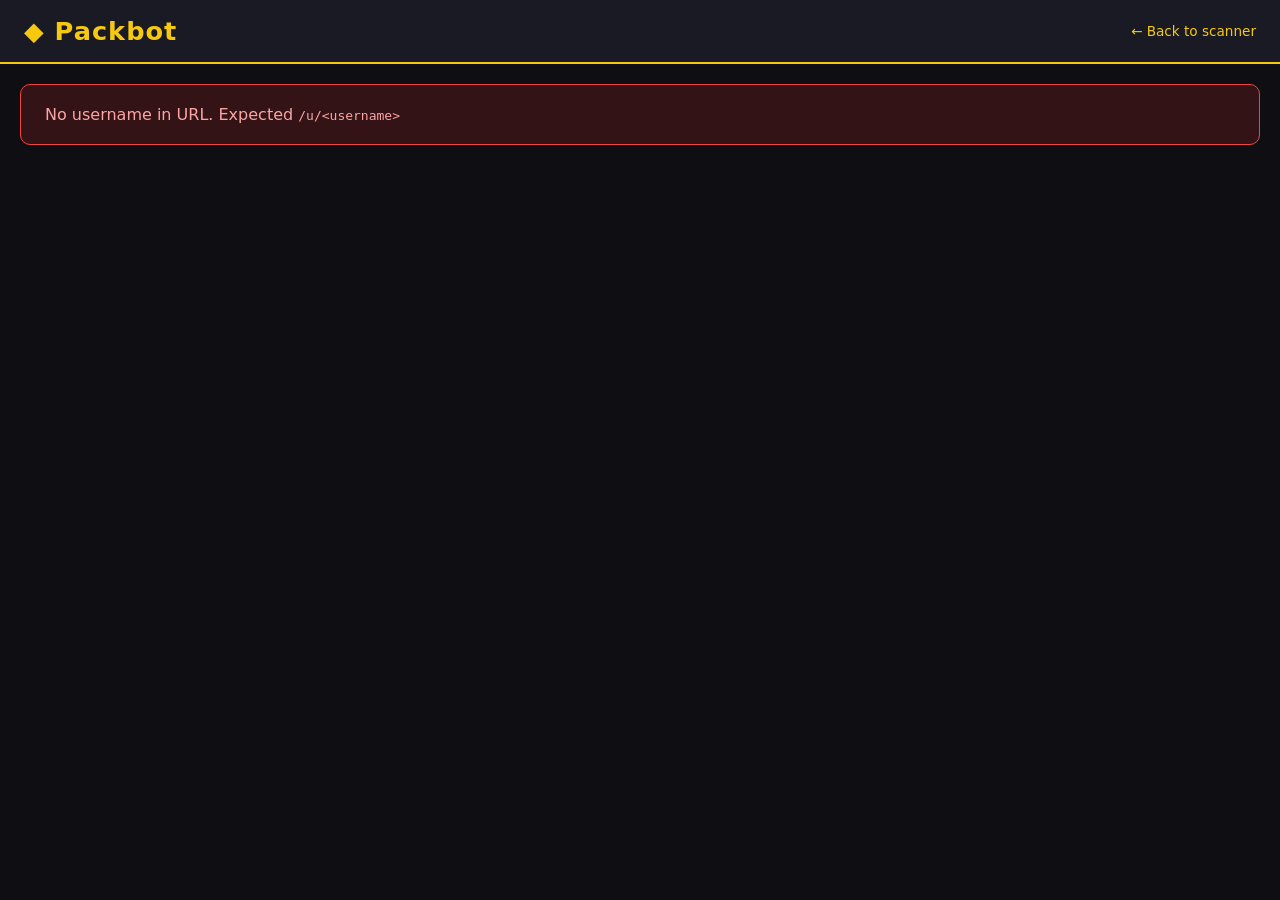
<file: static/profile.html>
<!DOCTYPE html>
<html lang="en">
<head>
  <meta charset="UTF-8" />
  <meta name="viewport" content="width=device-width, initial-scale=1.0" />
  <title>Packbot – Trainer Profile</title>
  <link rel="stylesheet" href="/static/style.css" />
  <style>
    /* Profile-specific overrides */
    .profile-hero {
      background: var(--surface);
      border-bottom: 1px solid var(--border);
      padding: 24px;
      display: flex;
      align-items: center;
      gap: 20px;
      flex-wrap: wrap;
    }
    .avatar {
      width: 72px; height: 72px;
      border-radius: 50%;
      background: var(--accent);
      display: flex; align-items: center; justify-content: center;
      font-size: 2rem;
      flex-shrink: 0;
    }
    .profile-info h2 { font-size: 1.5rem; color: var(--text); }
    .profile-info .joined { color: var(--muted); font-size: 0.85rem; margin-top: 4px; }
    .stat-chips {
      display: flex; gap: 10px; flex-wrap: wrap; margin-top: 10px;
    }
    .chip {
      background: var(--surface2);
      border: 1px solid var(--border);
      border-radius: 999px;
      padding: 4px 14px;
      font-size: 0.8rem;
      color: var(--text);
    }
    .chip strong { color: var(--accent); }

    .profile-tabs {
      background: var(--surface);
      display: flex; gap: 4px;
      padding: 0 16px;
      border-bottom: 1px solid var(--border);
    }
    .ptab-btn {
      background: none; border: none;
      color: var(--muted);
      padding: 12px 20px;
      cursor: pointer;
      font-size: 0.95rem;
      border-bottom: 2px solid transparent;
      transition: color .15s, border-color .15s;
    }
    .ptab-btn:hover { color: var(--text); }
    .ptab-btn.active { color: var(--accent); border-bottom-color: var(--accent); }

    .ptab { display: none; padding: 20px; }
    .ptab.active { display: block; }

    /* Card grid */
    .pub-card-grid {
      display: grid;
      grid-template-columns: repeat(auto-fill, minmax(180px, 1fr));
      gap: 16px;
      margin-top: 12px;
    }
    .pub-card {
      background: var(--surface2);
      border: 1px solid var(--border);
      border-radius: var(--radius);
      overflow: hidden;
      transition: transform .15s, border-color .15s;
      cursor: default;
    }
    .pub-card:hover { transform: translateY(-3px); border-color: var(--accent); }
    .pub-card img {
      width: 100%; aspect-ratio: 3/4; object-fit: cover;
      background: var(--surface);
    }
    .pub-card .card-body { padding: 10px; }
    .pub-card .card-name { font-weight: 600; font-size: 0.9rem; }
    .pub-card .card-meta { color: var(--muted); font-size: 0.75rem; margin-top: 3px; }
    .pub-card .badge {
      display: inline-block;
      margin-top: 6px;
      padding: 2px 8px;
      border-radius: 999px;
      font-size: 0.72rem;
      font-weight: 600;
    }
    .badge-trade  { background: #1e40af33; color: #60a5fa; border: 1px solid #2563eb55; }
    .badge-sale   { background: #16532233; color: #4ade80; border: 1px solid #22c55e55; }
    .badge-price  { color: var(--accent); font-size: 0.8rem; font-weight: 700; margin-top: 4px; }
    .badge-foil   { background: #7c3aed33; color: #a78bfa; border: 1px solid #7c3aed55; margin-left: 4px; }
    .badge-cond   { background: var(--surface); color: var(--muted); border: 1px solid var(--border); }

    .wishlist-grid {
      display: grid;
      grid-template-columns: repeat(auto-fill, minmax(160px, 1fr));
      gap: 14px;
      margin-top: 12px;
    }
    .wish-card {
      background: var(--surface2);
      border: 1px dashed var(--border);
      border-radius: var(--radius);
      overflow: hidden;
      transition: border-color .15s;
    }
    .wish-card:hover { border-color: var(--accent); }
    .wish-card img { width: 100%; aspect-ratio: 3/4; object-fit: cover; background: var(--surface); }
    .wish-card .card-body { padding: 8px; }
    .wish-card .card-name { font-size: 0.85rem; font-weight: 600; }
    .wish-card .card-meta { color: var(--muted); font-size: 0.72rem; margin-top: 2px; }
    .wish-notes { color: var(--muted); font-size: 0.75rem; font-style: italic; margin-top: 4px; }

    .section-title {
      font-size: 0.8rem;
      color: var(--muted);
      text-transform: uppercase;
      letter-spacing: 1px;
      margin-bottom: 4px;
    }
    .empty-state {
      text-align: center;
      color: var(--muted);
      padding: 48px 20px;
      font-size: 0.95rem;
    }
    .back-link {
      color: var(--accent);
      text-decoration: none;
      font-size: 0.85rem;
    }
    .back-link:hover { text-decoration: underline; }
    .error-banner {
      background: #7f1d1d55;
      border: 1px solid var(--red);
      color: #fca5a5;
      padding: 20px 24px;
      border-radius: var(--radius);
      margin: 20px;
    }
    .loader { color: var(--muted); font-size: 0.9rem; }
    .qty-tag { color: var(--muted); font-size: 0.78rem; }

    .pagination-bar {
      display: flex; gap: 8px; align-items: center;
      justify-content: center;
      margin-top: 20px;
    }
    .pagination-bar button {
      background: var(--surface2);
      border: 1px solid var(--border);
      color: var(--text);
      border-radius: 6px;
      padding: 6px 14px;
      cursor: pointer;
      font-size: 0.85rem;
    }
    .pagination-bar button:disabled { opacity: 0.35; cursor: default; }
    .pagination-bar .page-info { color: var(--muted); font-size: 0.85rem; }
  </style>
</head>
<body>
  <header>
    <h1>&#9670; Packbot</h1>
    <a href="/" class="back-link" style="margin-left:auto">&#8592; Back to scanner</a>
  </header>

  <div id="app">
    <div class="loader" style="padding:40px 24px">Loading profile…</div>
  </div>

  <script>
  (() => {
    // ---------------------------------------------------------------------------
    // Routing
    // ---------------------------------------------------------------------------
    const pathParts = window.location.pathname.split('/');
    const username = pathParts[pathParts.indexOf('u') + 1] || '';

    if (!username) {
      document.getElementById('app').innerHTML =
        '<div class="error-banner">No username in URL. Expected <code>/u/&lt;username&gt;</code></div>';
      return;
    }

    // ---------------------------------------------------------------------------
    // State
    // ---------------------------------------------------------------------------
    let profile = null;
    const pageState = { collection: 1, listings: 1, 'for_trade': 1, 'for_sale': 1 };
    const PAGE_SIZE = 24;

    // ---------------------------------------------------------------------------
    // Helpers
    // ---------------------------------------------------------------------------
    function esc(s) {
      return String(s ?? '')
        .replace(/&/g, '&amp;').replace(/</g, '&lt;').replace(/>/g, '&gt;')
        .replace(/"/g, '&quot;');
    }
    function condLabel(c) {
      return { NM: 'Near Mint', LP: 'Lightly Played', MP: 'Moderately Played',
               HP: 'Heavily Played', DMG: 'Damaged' }[c] || c;
    }
    function joinedDate(iso) {
      return new Date(iso).toLocaleDateString(undefined, { year: 'numeric', month: 'long' });
    }

    async function apiFetch(path) {
      const r = await fetch(path);
      if (!r.ok) throw new Error((await r.json()).error || r.statusText);
      return r.json();
    }

    // ---------------------------------------------------------------------------
    // Card renderers
    // ---------------------------------------------------------------------------
    function renderCollectionCard(item) {
      const badgeHtml = item.listing_type === 'for_trade'
        ? '<span class="badge badge-trade">For Trade</span>'
        : item.listing_type === 'for_sale'
          ? '<span class="badge badge-sale">For Sale</span>'
          : '';
      const priceHtml = item.listing_type === 'for_sale' && item.asking_price
        ? `<div class="badge-price">$${Number(item.asking_price).toFixed(2)}</div>`
        : '';
      const foilHtml = item.foil ? '<span class="badge badge-foil">&#10022; Foil</span>' : '';
      return `
        <div class="pub-card">
          <img src="${esc(item.image_small || '')}" alt="${esc(item.name)}"
               onerror="this.style.display='none'" loading="lazy" />
          <div class="card-body">
            <div class="card-name">${esc(item.name)}</div>
            <div class="card-meta">${esc(item.set_name)} · ${esc(item.number)}</div>
            <div class="card-meta">${esc(item.rarity || '')}</div>
            <div style="margin-top:6px">
              <span class="badge badge-cond">${esc(condLabel(item.condition))}</span>
              ${foilHtml}
            </div>
            ${badgeHtml}
            ${priceHtml}
            <div class="qty-tag" style="margin-top:4px">Qty: ${esc(item.quantity)}</div>
          </div>
        </div>`;
    }

    function renderWishCard(item) {
      return `
        <div class="wish-card">
          <img src="${esc(item.image_small || '')}" alt="${esc(item.name)}"
               onerror="this.style.display='none'" loading="lazy" />
          <div class="card-body">
            <div class="card-name">${esc(item.name)}</div>
            <div class="card-meta">${esc(item.set_name)} · ${esc(item.number)}</div>
            ${item.notes ? `<div class="wish-notes">"${esc(item.notes)}"</div>` : ''}
          </div>
        </div>`;
    }

    function renderPagination(containerId, current, total, pageSize, onPage) {
      const totalPages = Math.ceil(total / pageSize) || 1;
      const bar = document.getElementById(containerId);
      if (!bar) return;
      bar.innerHTML = `
        <button id="${containerId}-prev" ${current <= 1 ? 'disabled' : ''}>&#8592; Prev</button>
        <span class="page-info">Page ${current} of ${totalPages} &nbsp;·&nbsp; ${total} items</span>
        <button id="${containerId}-next" ${current >= totalPages ? 'disabled' : ''}>Next &#8594;</button>`;
      bar.querySelector(`#${containerId}-prev`)?.addEventListener('click', () => onPage(current - 1));
      bar.querySelector(`#${containerId}-next`)?.addEventListener('click', () => onPage(current + 1));
    }

    // ---------------------------------------------------------------------------
    // Tab loaders
    // ---------------------------------------------------------------------------
    async function loadCollection(page) {
      pageState.collection = page;
      const grid = document.getElementById('tab-collection-grid');
      const pag  = document.getElementById('tab-collection-pag');
      if (!grid) return;
      grid.innerHTML = '<div class="loader">Loading…</div>';
      try {
        const data = await apiFetch(
          `/api/users/${encodeURIComponent(username)}/collection?page=${page}&page_size=${PAGE_SIZE}`
        );
        grid.innerHTML = data.items.length
          ? data.items.map(renderCollectionCard).join('')
          : '<div class="empty-state">&#128274; No cards in collection yet.</div>';
        renderPagination('tab-collection-pag', page, data.total, PAGE_SIZE, loadCollection);
      } catch (e) {
        grid.innerHTML = `<div class="empty-state">${esc(e.message)}</div>`;
      }
    }

    async function loadListings(type, tabPrefix, page) {
      pageState[tabPrefix] = page;
      const grid = document.getElementById(`tab-${tabPrefix}-grid`);
      const pag  = document.getElementById(`tab-${tabPrefix}-pag`);
      if (!grid) return;
      grid.innerHTML = '<div class="loader">Loading…</div>';
      const typeParam = type ? `&type=${type}` : '';
      try {
        const data = await apiFetch(
          `/api/users/${encodeURIComponent(username)}/listings?page=${page}&page_size=${PAGE_SIZE}${typeParam}`
        );
        const emptyMsg = type === 'for_trade'
          ? '&#128260; No cards listed for trade.'
          : type === 'for_sale'
            ? '&#128176; No cards listed for sale.'
            : '&#128204; No listings yet.';
        grid.innerHTML = data.items.length
          ? data.items.map(renderCollectionCard).join('')
          : `<div class="empty-state">${emptyMsg}</div>`;
        renderPagination(`tab-${tabPrefix}-pag`, page, data.total, PAGE_SIZE,
          (p) => loadListings(type, tabPrefix, p));
      } catch (e) {
        grid.innerHTML = `<div class="empty-state">${esc(e.message)}</div>`;
      }
    }

    async function loadWishlist() {
      const grid = document.getElementById('tab-wishlist-grid');
      if (!grid) return;
      grid.innerHTML = '<div class="loader">Loading…</div>';
      try {
        const data = await apiFetch(
          `/api/users/${encodeURIComponent(username)}/wishlist`
        );
        grid.innerHTML = data.data.length
          ? data.data.map(renderWishCard).join('')
          : '<div class="empty-state">&#10024; Wishlist is empty.</div>';
      } catch (e) {
        grid.innerHTML = `<div class="empty-state">${esc(e.message)}</div>`;
      }
    }

    // ---------------------------------------------------------------------------
    // Tab switching
    // ---------------------------------------------------------------------------
    const tabLoaders = {
      collection: () => loadCollection(pageState.collection),
      trade:      () => loadListings('for_trade', 'for_trade', pageState['for_trade']),
      sale:       () => loadListings('for_sale',  'for_sale',  pageState['for_sale']),
      wishlist:   () => loadWishlist(),
    };
    let loadedTabs = new Set();

    function switchTab(name) {
      document.querySelectorAll('.ptab-btn').forEach(b => b.classList.remove('active'));
      document.querySelectorAll('.ptab').forEach(s => s.classList.remove('active'));
      document.querySelector(`.ptab-btn[data-tab="${name}"]`)?.classList.add('active');
      document.getElementById(`ptab-${name}`)?.classList.add('active');
      if (!loadedTabs.has(name)) {
        loadedTabs.add(name);
        tabLoaders[name]?.();
      }
    }

    // ---------------------------------------------------------------------------
    // Scaffold & boot
    // ---------------------------------------------------------------------------
    async function boot() {
      try {
        const res = await apiFetch(`/api/users/${encodeURIComponent(username)}/profile`);
        profile = res.data;
      } catch (e) {
        document.getElementById('app').innerHTML =
          `<div class="error-banner">&#10060; ${esc(e.message)}</div>`;
        return;
      }

      document.title = `${profile.username} – Packbot`;

      document.getElementById('app').innerHTML = `
        <div class="profile-hero">
          <div class="avatar">&#127965;</div>
          <div class="profile-info">
            <h2>${esc(profile.username)}</h2>
            <div class="joined">Trainer since ${joinedDate(profile.created_at)}</div>
            <div class="stat-chips">
              <span class="chip"><strong>${profile.collection_count}</strong> unique cards</span>
              <span class="chip"><strong>${profile.total_cards}</strong> total copies</span>
              <span class="chip"><strong>${profile.listing_count}</strong> listings</span>
              <span class="chip"><strong>${profile.wishlist_count}</strong> on wishlist</span>
            </div>
          </div>
        </div>

        <nav class="profile-tabs">
          <button class="ptab-btn active" data-tab="collection">
            &#128218; Collection
          </button>
          <button class="ptab-btn" data-tab="trade">
            &#128260; For Trade
          </button>
          <button class="ptab-btn" data-tab="sale">
            &#128176; For Sale
          </button>
          <button class="ptab-btn" data-tab="wishlist">
            &#10024; Wishlist
          </button>
        </nav>

        <section id="ptab-collection" class="ptab active">
          <div class="section-title">Full Collection</div>
          <div id="tab-collection-grid" class="pub-card-grid loader">Loading…</div>
          <div id="tab-collection-pag" class="pagination-bar"></div>
        </section>

        <section id="ptab-trade" class="ptab">
          <div class="section-title">Available for Trade</div>
          <div id="tab-for_trade-grid" class="pub-card-grid"></div>
          <div id="tab-for_trade-pag" class="pagination-bar"></div>
        </section>

        <section id="ptab-sale" class="ptab">
          <div class="section-title">For Sale</div>
          <div id="tab-for_sale-grid" class="pub-card-grid"></div>
          <div id="tab-for_sale-pag" class="pagination-bar"></div>
        </section>

        <section id="ptab-wishlist" class="ptab">
          <div class="section-title">Wishlist – cards this trainer is looking for</div>
          <div id="tab-wishlist-grid" class="wishlist-grid"></div>
        </section>`;

      // Wire tab buttons
      document.querySelectorAll('.ptab-btn').forEach(btn => {
        btn.addEventListener('click', () => switchTab(btn.dataset.tab));
      });

      // Load first tab
      loadedTabs.add('collection');
      loadCollection(1);
    }

    boot();
  })();
  </script>
</body>
</html>
</file>
<file: static/style.css>
/* ========== Base Reset ========== */
*, *::before, *::after { box-sizing: border-box; margin: 0; padding: 0; }

:root {
  --bg: #0f0f13;
  --surface: #1a1a24;
  --surface2: #242433;
  --border: #2e2e42;
  --accent: #f6c90e;        /* Pokemon yellow */
  --accent2: #2563eb;       /* blue */
  --red: #ef4444;
  --green: #22c55e;
  --text: #e4e4ef;
  --muted: #888;
  --radius: 10px;
}

body {
  background: var(--bg);
  color: var(--text);
  font-family: 'Segoe UI', system-ui, sans-serif;
  min-height: 100vh;
}

/* ========== Header ========== */
header {
  background: var(--surface);
  border-bottom: 2px solid var(--accent);
  padding: 16px 24px;
  display: flex;
  align-items: center;
  gap: 16px;
}

header h1 {
  font-size: 1.6rem;
  color: var(--accent);
  letter-spacing: 1px;
}

.tagline {
  color: var(--muted);
  font-size: 0.85rem;
}

/* ========== Nav ========== */
nav {
  background: var(--surface);
  display: flex;
  gap: 4px;
  padding: 0 16px;
  border-bottom: 1px solid var(--border);
}

.nav-btn {
  background: none;
  border: none;
  color: var(--muted);
  padding: 12px 20px;
  cursor: pointer;
  font-size: 0.9rem;
  border-bottom: 3px solid transparent;
  transition: color 0.15s, border-color 0.15s;
}

.nav-btn:hover { color: var(--text); }
.nav-btn.active { color: var(--accent); border-bottom-color: var(--accent); }

/* ========== Tabs ========== */
.tab { display: none; padding: 24px; max-width: 1200px; margin: 0 auto; }
.tab.active { display: block; }

/* ========== Buttons ========== */
button { cursor: pointer; border: none; border-radius: var(--radius); font-size: 0.9rem; padding: 8px 16px; transition: opacity 0.15s, transform 0.1s; }
button:active { transform: scale(0.97); }
button:disabled { opacity: 0.4; cursor: not-allowed; }

.btn-primary { background: var(--accent); color: #000; font-weight: 700; }
.btn-primary:hover:not(:disabled) { opacity: 0.85; }
.btn-secondary { background: var(--surface2); color: var(--text); border: 1px solid var(--border); }
.btn-secondary:hover:not(:disabled) { border-color: var(--accent); }
.btn-capture { background: var(--red); color: #fff; font-size: 1rem; padding: 10px 24px; }

/* ========== Scanner Tab ========== */
.scanner-layout {
  display: grid;
  grid-template-columns: 1fr 1fr;
  gap: 24px;
}

@media (max-width: 768px) {
  .scanner-layout { grid-template-columns: 1fr; }
}

.camera-panel, .result-panel {
  background: var(--surface);
  border: 1px solid var(--border);
  border-radius: var(--radius);
  padding: 16px;
}

.video-wrapper {
  position: relative;
  width: 100%;
  aspect-ratio: 4/3;
  background: #000;
  border-radius: 8px;
  overflow: hidden;
  margin-bottom: 12px;
}

#camera-feed {
  width: 100%;
  height: 100%;
  object-fit: cover;
}

.card-guide {
  position: absolute;
  inset: 10%;
  border: 2px dashed rgba(246, 201, 14, 0.5);
  border-radius: 8px;
  pointer-events: none;
}

.camera-controls {
  display: flex;
  gap: 8px;
  flex-wrap: wrap;
  margin-bottom: 16px;
}

.hint-panel {
  border-top: 1px solid var(--border);
  padding-top: 16px;
}

.hint-panel h3 { font-size: 0.85rem; color: var(--muted); margin-bottom: 8px; }

.hint-row {
  display: flex;
  gap: 8px;
  margin-bottom: 8px;
}

.hint-row input, input[type="text"], input[type="number"], select {
  background: var(--surface2);
  border: 1px solid var(--border);
  color: var(--text);
  border-radius: 6px;
  padding: 7px 10px;
  font-size: 0.9rem;
  width: 100%;
  outline: none;
  transition: border-color 0.15s;
}

.hint-row input:focus, input[type="text"]:focus, select:focus {
  border-color: var(--accent);
}

.placeholder-msg {
  display: flex;
  align-items: center;
  justify-content: center;
  height: 120px;
  color: var(--muted);
  text-align: center;
  padding: 16px;
}

/* ========== Scan Result ========== */
.card-preview {
  text-align: center;
  margin-bottom: 12px;
}

.card-preview img {
  max-height: 220px;
  border-radius: 8px;
  box-shadow: 0 4px 20px rgba(0,0,0,0.6);
}

.card-info h2 { font-size: 1.3rem; margin-bottom: 4px; }
.card-info p { color: var(--muted); font-size: 0.85rem; margin-bottom: 2px; }

.confidence-badge {
  display: inline-block;
  background: var(--surface2);
  border: 1px solid var(--border);
  border-radius: 20px;
  padding: 2px 10px;
  font-size: 0.75rem;
  margin-top: 4px;
}

.candidates-section { margin: 12px 0; }
.candidates-section h4 { font-size: 0.8rem; color: var(--muted); margin-bottom: 6px; }
#candidates-list { display: flex; gap: 8px; flex-wrap: wrap; }
.candidate-chip {
  background: var(--surface2);
  border: 1px solid var(--border);
  border-radius: 20px;
  padding: 4px 12px;
  font-size: 0.75rem;
  cursor: pointer;
}
.candidate-chip:hover { border-color: var(--accent2); }

.add-to-collection-form {
  border-top: 1px solid var(--border);
  margin-top: 12px;
  padding-top: 12px;
}

.add-to-collection-form h3 { font-size: 0.9rem; color: var(--muted); margin-bottom: 8px; }

.form-row {
  display: flex;
  gap: 12px;
  align-items: flex-end;
  flex-wrap: wrap;
}

.form-row label { font-size: 0.8rem; color: var(--muted); display: flex; flex-direction: column; gap: 4px; }
.foil-label { flex-direction: row !important; align-items: center; gap: 6px; }

.feedback {
  margin-top: 6px;
  font-size: 0.85rem;
  min-height: 20px;
  color: var(--green);
}

/* ========== Card Grid (Search) ========== */
.search-bar {
  display: flex;
  gap: 8px;
  margin-bottom: 8px;
}

.search-bar input { flex: 1; }

.search-hint { margin-bottom: 16px; color: var(--muted); }
.search-hint code { background: var(--surface2); padding: 1px 5px; border-radius: 4px; font-size: 0.8rem; }

.card-grid {
  display: grid;
  grid-template-columns: repeat(auto-fill, minmax(160px, 1fr));
  gap: 16px;
  margin-top: 16px;
}

.card-tile {
  background: var(--surface);
  border: 1px solid var(--border);
  border-radius: var(--radius);
  padding: 10px;
  cursor: pointer;
  transition: border-color 0.15s, transform 0.15s;
  text-align: center;
}

.card-tile:hover { border-color: var(--accent); transform: translateY(-2px); }
.card-tile img { width: 100%; border-radius: 6px; margin-bottom: 6px; }
.card-tile .tile-name { font-size: 0.8rem; font-weight: 600; }
.card-tile .tile-meta { font-size: 0.7rem; color: var(--muted); }

/* ========== Pagination ========== */
.pagination {
  display: flex;
  gap: 8px;
  justify-content: center;
  margin-top: 20px;
  flex-wrap: wrap;
}

.pagination button { padding: 6px 14px; font-size: 0.8rem; }
.pagination button.current { background: var(--accent); color: #000; font-weight: 700; }

/* ========== Collection Table ========== */
.collection-header { margin-bottom: 16px; }
.stats-bar {
  display: flex;
  gap: 24px;
  padding: 12px 0;
  font-size: 0.85rem;
  color: var(--muted);
  margin-bottom: 12px;
}
.stats-bar strong { color: var(--accent); font-size: 1.1rem; }

.collection-filters { display: flex; gap: 8px; }
.collection-filters input { width: 200px; }

.collection-table-wrapper { overflow-x: auto; }

table {
  width: 100%;
  border-collapse: collapse;
  font-size: 0.85rem;
}

th {
  text-align: left;
  padding: 10px 12px;
  border-bottom: 2px solid var(--border);
  color: var(--muted);
  font-weight: 600;
}

td {
  padding: 8px 12px;
  border-bottom: 1px solid var(--border);
  vertical-align: middle;
}

tr:hover td { background: var(--surface2); }

td img { width: 40px; border-radius: 4px; }

.btn-danger { background: rgba(239,68,68,0.15); color: var(--red); border: 1px solid var(--red); padding: 4px 10px; font-size: 0.75rem; }
.btn-danger:hover { background: var(--red); color: #fff; }

/* ========== History ========== */
.history-list { display: flex; flex-direction: column; gap: 8px; }

.history-item {
  background: var(--surface);
  border: 1px solid var(--border);
  border-radius: var(--radius);
  padding: 12px 16px;
  display: flex;
  align-items: center;
  gap: 16px;
}

.history-item img { width: 48px; border-radius: 4px; }
.history-item .h-info { flex: 1; }
.history-item .h-name { font-weight: 600; }
.history-item .h-meta { font-size: 0.75rem; color: var(--muted); margin-top: 2px; }
.history-item .h-time { font-size: 0.75rem; color: var(--muted); }

/* ========== Modal ========== */
.modal { position: fixed; inset: 0; z-index: 999; display: flex; align-items: center; justify-content: center; }
.modal-backdrop { position: absolute; inset: 0; background: rgba(0,0,0,0.7); }
.modal-content {
  position: relative;
  z-index: 1;
  background: var(--surface);
  border: 1px solid var(--border);
  border-radius: 12px;
  padding: 24px;
  max-width: 520px;
  width: 90%;
  max-height: 90vh;
  overflow-y: auto;
}

.modal-close {
  position: absolute;
  top: 12px;
  right: 12px;
  background: var(--surface2);
  color: var(--text);
  width: 28px;
  height: 28px;
  border-radius: 50%;
  display: flex;
  align-items: center;
  justify-content: center;
  padding: 0;
  font-size: 0.8rem;
}

.modal-body img { width: 100%; max-width: 280px; display: block; margin: 0 auto 16px; border-radius: 8px; }
.modal-body h2 { font-size: 1.3rem; margin-bottom: 4px; }
.modal-body .meta-row { font-size: 0.85rem; color: var(--muted); margin-bottom: 4px; }
.modal-body .price-section { margin-top: 16px; }
.modal-body .price-section h3 { font-size: 0.9rem; color: var(--muted); margin-bottom: 8px; }
.price-grid { display: grid; grid-template-columns: 1fr 1fr; gap: 8px; }
.price-item { background: var(--surface2); border-radius: 6px; padding: 8px 12px; font-size: 0.8rem; }
.price-item .p-label { color: var(--muted); }
.price-item .p-value { font-weight: 600; color: var(--accent); }

/* ========== Scrollbar ========== */
::-webkit-scrollbar { width: 6px; }
::-webkit-scrollbar-track { background: var(--bg); }
::-webkit-scrollbar-thumb { background: var(--border); border-radius: 3px; }

/* ========== Pack Opening ========== */

.pack-step { padding: 20px; }
.pack-step-heading {
  font-size: 1.15rem;
  color: var(--accent);
  margin-bottom: 16px;
  display: flex; align-items: center; gap: 8px;
}

/* Step 1 – identify pack */
.pack-id-layout {
  display: grid;
  grid-template-columns: 1fr 1fr;
  gap: 24px;
  align-items: start;
}
@media (max-width: 760px) { .pack-id-layout { grid-template-columns: 1fr; } }

.pack-id-form {
  display: flex; flex-direction: column; gap: 14px;
}
.pack-id-form label {
  display: flex; flex-direction: column; gap: 5px;
  font-size: 0.88rem; color: var(--muted);
}
.pack-id-form input,
.pack-id-form select {
  background: var(--surface2);
  border: 1px solid var(--border);
  border-radius: 7px;
  color: var(--text);
  padding: 8px 12px;
  font-size: 0.92rem;
  width: 100%;
}
.pack-id-form input:focus,
.pack-id-form select:focus { outline: none; border-color: var(--accent); }

/* Step 2 – opening */
.pack-opening-header {
  display: flex; align-items: center; gap: 14px; margin-bottom: 14px;
}
.pack-session-badge {
  background: var(--surface2);
  border: 1px solid var(--border);
  border-radius: 999px;
  padding: 3px 12px;
  font-size: 0.78rem;
  color: var(--muted);
}
.pack-opening-layout {
  display: grid;
  grid-template-columns: 1fr 1fr;
  gap: 20px;
  align-items: start;
}
@media (max-width: 860px) { .pack-opening-layout { grid-template-columns: 1fr; } }

.pack-cam-col { display: flex; flex-direction: column; gap: 10px; }

.pack-status-msg { font-size: 0.83rem; color: var(--muted); min-height: 18px; }
.pack-status-msg.error { color: var(--red); }
.pack-status-msg.success { color: var(--green); }

.pack-toast {
  position: absolute;
  bottom: 10px; left: 50%; transform: translateX(-50%);
  background: #16532288;
  border: 1px solid var(--green);
  color: #4ade80;
  padding: 6px 18px;
  border-radius: 999px;
  font-size: 0.85rem;
  pointer-events: none;
  transition: opacity .4s;
  opacity: 0;
  white-space: nowrap;
}

.pack-manual-add {
  background: var(--surface2);
  border: 1px solid var(--border);
  border-radius: var(--radius);
  padding: 14px;
  margin-top: 6px;
}
.pack-manual-add h4 { font-size: 0.88rem; color: var(--text); margin-bottom: 6px; }
.pack-hint-note { font-size: 0.78rem; color: var(--muted); margin-bottom: 8px; }

/* Card list */
.pack-list-col { display: flex; flex-direction: column; gap: 10px; }
.pack-list-header {
  display: flex; align-items: center; justify-content: space-between;
}
.pack-list-header h3 { font-size: 0.95rem; }
.pack-count-badge {
  display: inline-block;
  background: var(--accent);
  color: #000;
  font-size: 0.72rem;
  font-weight: 700;
  border-radius: 999px;
  padding: 1px 8px;
  margin-left: 6px;
}

#pack-card-list { display: flex; flex-direction: column; gap: 8px; max-height: 520px; overflow-y: auto; }

.pack-card-entry {
  display: flex; align-items: center; gap: 10px;
  background: var(--surface2);
  border: 1px solid var(--border);
  border-radius: var(--radius);
  padding: 8px;
  animation: slideIn .2s ease;
}
@keyframes slideIn { from { opacity: 0; transform: translateY(-6px); } to { opacity: 1; transform: none; } }

.pack-card-entry img {
  width: 44px; height: 60px;
  object-fit: cover; border-radius: 4px;
  background: var(--surface); flex-shrink: 0;
}
.pack-card-info { flex: 1; min-width: 0; }
.pack-card-info strong { display: block; font-size: 0.88rem; white-space: nowrap; overflow: hidden; text-overflow: ellipsis; }
.pack-card-info span { display: block; font-size: 0.75rem; color: var(--muted); }
.pack-conf-badge { font-size: 0.7rem; color: var(--accent); }

.btn-remove-card {
  background: none; border: 1px solid var(--border);
  color: var(--muted); border-radius: 4px;
  width: 24px; height: 24px; cursor: pointer; flex-shrink: 0;
  font-size: 0.9rem; line-height: 1;
}
.btn-remove-card:hover { border-color: var(--red); color: var(--red); }

/* Step 3 – review */
.pack-review-layout {
  display: grid;
  grid-template-columns: 1fr 280px;
  gap: 24px;
  align-items: start;
}
@media (max-width: 760px) { .pack-review-layout { grid-template-columns: 1fr; } }

.pack-review-grid {
  display: grid;
  grid-template-columns: repeat(auto-fill, minmax(130px, 1fr));
  gap: 12px;
}
.pack-review-card {
  background: var(--surface2);
  border: 1px solid var(--border);
  border-radius: var(--radius);
  overflow: hidden;
  text-align: center;
}
.pack-review-card img { width: 100%; aspect-ratio: 3/4; object-fit: cover; background: var(--surface); }
.pack-review-card .prc-name { font-size: 0.78rem; padding: 5px 4px 2px; font-weight: 600; }
.pack-review-card .prc-meta { font-size: 0.68rem; color: var(--muted); padding-bottom: 6px; }

.pack-review-sidebar {
  background: var(--surface);
  border: 1px solid var(--border);
  border-radius: var(--radius);
  padding: 18px;
  display: flex; flex-direction: column; gap: 14px;
}
.pack-review-count { font-size: 1rem; font-weight: 600; color: var(--accent); }
.pack-checkbox-label { display: flex; align-items: center; gap: 8px; font-size: 0.88rem; cursor: pointer; }
.pack-review-sidebar label:not(.pack-checkbox-label) {
  display: flex; flex-direction: column; gap: 5px;
  font-size: 0.85rem; color: var(--muted);
}
.pack-review-sidebar select {
  background: var(--surface2); border: 1px solid var(--border);
  border-radius: 7px; color: var(--text);
  padding: 7px 10px; font-size: 0.88rem;
}

/* ========== Pack History ========== */

.pack-history-header {
  display: flex; align-items: center; justify-content: space-between;
  margin-bottom: 18px;
}

.pack-history-list { display: flex; flex-direction: column; gap: 10px; }

.pack-history-item {
  background: var(--surface);
  border: 1px solid var(--border);
  border-radius: var(--radius);
  overflow: hidden;
}

.phi-summary {
  display: flex; align-items: center; gap: 12px;
  padding: 12px 16px; cursor: pointer;
  transition: background 0.15s;
}
.phi-summary:hover { background: var(--surface2); }

.phi-info { flex: 1; min-width: 0; }
.phi-title { font-weight: 600; font-size: 0.93rem; white-space: nowrap; overflow: hidden; text-overflow: ellipsis; }
.phi-meta { font-size: 0.76rem; color: var(--muted); margin-top: 2px; }

.phi-badge {
  font-size: 0.71rem; font-weight: 700;
  border-radius: 999px; padding: 2px 10px;
  white-space: nowrap; flex-shrink: 0;
}
.phi-badge.completed { background: rgba(34,197,94,0.15); color: var(--green); border: 1px solid var(--green); }
.phi-badge.active    { background: rgba(37,99,235,0.15);  color: #60a5fa;     border: 1px solid #2563eb; }
.phi-badge.cancelled { background: rgba(239,68,68,0.10);  color: var(--red);  border: 1px solid var(--red); }

.phi-card-count { font-size: 0.8rem; color: var(--muted); white-space: nowrap; flex-shrink: 0; }

.phi-chevron {
  font-size: 0.68rem; color: var(--muted);
  flex-shrink: 0;
  transition: transform 0.2s;
  display: inline-block;
}
.phi-chevron.open { transform: rotate(180deg); }

.phi-cards {
  display: none;
  padding: 12px 16px 14px;
  border-top: 1px solid var(--border);
}
.phi-cards.open { display: block; }

.phi-card-grid {
  display: grid;
  grid-template-columns: repeat(auto-fill, minmax(110px, 1fr));
  gap: 10px;
  margin-top: 4px;
}

.phi-card-tile {
  background: var(--surface2);
  border: 1px solid var(--border);
  border-radius: 8px;
  overflow: hidden;
  text-align: center;
}
.phi-card-tile img { width: 100%; aspect-ratio: 3/4; object-fit: cover; background: var(--surface); }
.phi-card-tile .pct-name { font-size: 0.72rem; padding: 5px 4px 2px; font-weight: 600; overflow: hidden; text-overflow: ellipsis; white-space: nowrap; }
.phi-card-tile .pct-meta { font-size: 0.64rem; color: var(--muted); padding-bottom: 6px; }

/* ========== Messages nav badge ========== */
.msg-badge {
  display: inline-flex; align-items: center; justify-content: center;
  background: var(--red); color: #fff;
  font-size: 0.65rem; font-weight: 700;
  border-radius: 999px;
  min-width: 17px; height: 17px;
  padding: 0 4px;
  margin-left: 4px;
  vertical-align: middle;
  line-height: 1;
}

/* ========== Trade Matches ========== */
.trades-header {
  display: flex; align-items: center; gap: 14px; margin-bottom: 20px;
}
.trades-title { font-size: 1.2rem; color: var(--accent); }
.trades-section { margin-bottom: 28px; }
.trades-section-title {
  font-size: 0.9rem; color: var(--muted);
  text-transform: uppercase; letter-spacing: 0.05em;
  margin-bottom: 10px; padding-bottom: 6px;
  border-bottom: 1px solid var(--border);
}
.trades-list { display: flex; flex-direction: column; gap: 8px; }

.trade-match-card {
  display: flex; align-items: center; gap: 12px;
  background: var(--surface); border: 1px solid var(--border);
  border-radius: var(--radius); padding: 10px 14px;
  transition: border-color 0.15s;
}
.trade-match-card:hover { border-color: var(--accent); }
.trade-match-card img {
  width: 44px; height: 60px; object-fit: cover;
  border-radius: 4px; background: var(--surface2); flex-shrink: 0;
}
.tmc-info { flex: 1; min-width: 0; }
.tmc-name { font-weight: 600; font-size: 0.9rem; white-space: nowrap; overflow: hidden; text-overflow: ellipsis; }
.tmc-meta { font-size: 0.75rem; color: var(--muted); margin-top: 2px; }
.tmc-price { font-size: 0.75rem; color: var(--accent); margin-top: 2px; }
.tmc-user { font-size: 0.8rem; color: var(--muted); flex-shrink: 0; text-align: right; }
.tmc-user a { color: var(--accent2); text-decoration: none; }
.tmc-user a:hover { text-decoration: underline; }
.tmc-actions { display: flex; flex-direction: column; gap: 5px; align-items: flex-end; flex-shrink: 0; }

/* ========== Messages ========== */
.msg-pane-header {
  display: flex; align-items: center; gap: 12px; margin-bottom: 16px;
}
.msg-pane-title { font-size: 1.1rem; color: var(--accent); flex: 1; }

.msg-inbox-list { display: flex; flex-direction: column; gap: 6px; }

.msg-item {
  display: flex; align-items: center; gap: 12px;
  background: var(--surface); border: 1px solid var(--border);
  border-radius: var(--radius); padding: 10px 14px; cursor: pointer;
  transition: border-color 0.15s;
}
.msg-item:hover { border-color: var(--accent2); background: var(--surface2); }
.msg-item.unread { border-left: 3px solid var(--accent2); }

.msg-unread-dot {
  width: 8px; height: 8px; border-radius: 50%;
  background: var(--accent2); flex-shrink: 0;
}
.msg-item:not(.unread) .msg-unread-dot { background: transparent; }

.msg-item-info { flex: 1; min-width: 0; }
.msg-item-from { font-weight: 600; font-size: 0.88rem; }
.msg-item:not(.unread) .msg-item-from { font-weight: 400; color: var(--muted); }
.msg-item-subject { font-size: 0.8rem; color: var(--muted); white-space: nowrap; overflow: hidden; text-overflow: ellipsis; margin-top: 2px; }
.msg-item-time { font-size: 0.72rem; color: var(--muted); flex-shrink: 0; }

.msg-detail-card {
  background: var(--surface); border: 1px solid var(--border);
  border-radius: var(--radius); padding: 18px; margin-bottom: 16px;
}
.msg-detail-subject { font-size: 1.05rem; font-weight: 600; margin-bottom: 10px; }
.msg-detail-meta { font-size: 0.8rem; color: var(--muted); margin-bottom: 14px; display: flex; gap: 18px; flex-wrap: wrap; }
.msg-detail-body { font-size: 0.9rem; line-height: 1.6; white-space: pre-wrap; word-break: break-word; }

.msg-reply-section {
  background: var(--surface); border: 1px solid var(--border);
  border-radius: var(--radius); padding: 16px;
}
.msg-reply-section h4 { font-size: 0.88rem; color: var(--muted); margin-bottom: 8px; }

.msg-textarea {
  width: 100%; min-height: 110px;
  background: var(--surface2); border: 1px solid var(--border);
  border-radius: 7px; color: var(--text);
  padding: 9px 12px; font-size: 0.9rem; resize: vertical;
  font-family: inherit; outline: none; transition: border-color 0.15s;
  display: block; margin-bottom: 10px;
}
.msg-textarea:focus { border-color: var(--accent); }

.msg-compose-form {
  display: flex; flex-direction: column; gap: 12px;
  max-width: 640px;
}
.msg-compose-form label {
  display: flex; flex-direction: column; gap: 5px;
  font-size: 0.85rem; color: var(--muted);
}

/* ========== Marketplace ========== */
.mp-header {
  display: flex; align-items: center; justify-content: space-between;
  margin-bottom: 20px; flex-wrap: wrap; gap: 12px;
}
.mp-title { font-size: 1.2rem; color: var(--accent); }
.mp-header-actions { display: flex; gap: 8px; align-items: center; flex-wrap: wrap; }

.mp-create-form {
  background: var(--surface); border: 1px solid var(--border);
  border-radius: var(--radius); padding: 18px; margin-bottom: 20px;
}
.mp-create-form h3 { font-size: 0.95rem; color: var(--accent); margin-bottom: 12px; }
.mp-form-fields {
  display: grid; grid-template-columns: 1fr 1fr 120px; gap: 12px;
  margin-bottom: 12px;
}
@media (max-width: 640px) { .mp-form-fields { grid-template-columns: 1fr; } }
.mp-form-fields label {
  display: flex; flex-direction: column; gap: 4px;
  font-size: 0.83rem; color: var(--muted);
}
.mp-form-actions { display: flex; gap: 8px; }

.mp-rounds-list { display: flex; flex-direction: column; gap: 10px; }

.mp-round-card {
  background: var(--surface); border: 1px solid var(--border);
  border-radius: var(--radius); padding: 14px 18px; cursor: pointer;
  transition: border-color 0.15s, transform 0.15s;
  display: flex; align-items: center; gap: 16px;
}
.mp-round-card:hover { border-color: var(--accent); transform: translateY(-1px); }

.mp-round-info { flex: 1; min-width: 0; }
.mp-round-name { font-weight: 600; font-size: 0.95rem; }
.mp-round-meta { font-size: 0.78rem; color: var(--muted); margin-top: 3px; display: flex; gap: 14px; flex-wrap: wrap; }

.mp-status-badge {
  font-size: 0.72rem; font-weight: 700; border-radius: 999px;
  padding: 2px 10px; white-space: nowrap; flex-shrink: 0;
}
.mp-status-badge.active  { background: rgba(37,99,235,0.15); color: #60a5fa; border: 1px solid #2563eb; }
.mp-status-badge.settled { background: rgba(34,197,94,0.15); color: var(--green); border: 1px solid var(--green); }

.mp-round-timer {
  font-size: 0.82rem; color: var(--accent); font-weight: 600;
  font-variant-numeric: tabular-nums; flex-shrink: 0;
}

/* Detail view */
.mp-detail-header {
  display: flex; align-items: flex-start; gap: 16px; margin-bottom: 20px; flex-wrap: wrap;
}
.mp-detail-info { flex: 1; min-width: 0; }
.mp-detail-info h3 { font-size: 1.1rem; margin-bottom: 4px; }
.mp-detail-desc { font-size: 0.85rem; color: var(--muted); margin-bottom: 8px; }
.mp-detail-meta { display: flex; gap: 14px; flex-wrap: wrap; align-items: center; }
.mp-meta-item { font-size: 0.8rem; color: var(--muted); }
.mp-timer { color: var(--accent); font-weight: 600; font-variant-numeric: tabular-nums; }

/* Offer form */
.mp-offer-form {
  background: var(--surface); border: 1px solid var(--border);
  border-radius: var(--radius); padding: 16px; margin-bottom: 18px;
}
.mp-offer-form h4 { font-size: 0.9rem; color: var(--accent); margin-bottom: 10px; }
.mp-offer-fields {
  display: flex; gap: 12px; align-items: flex-end; margin-bottom: 10px; flex-wrap: wrap;
}
.mp-offer-fields label {
  display: flex; flex-direction: column; gap: 4px;
  font-size: 0.82rem; color: var(--muted); flex: 1; min-width: 140px;
}
.mp-offer-arrow { font-size: 1.4rem; color: var(--accent); align-self: center; padding-top: 12px; }

/* Offers list */
.mp-offers-heading { font-size: 0.9rem; color: var(--muted); margin-bottom: 10px; }
.mp-offers-list { display: flex; flex-direction: column; gap: 8px; }

.mp-offer-card {
  background: var(--surface); border: 1px solid var(--border);
  border-radius: var(--radius); padding: 12px 16px;
  display: flex; align-items: center; gap: 12px; flex-wrap: wrap;
}

.mp-offer-side {
  display: flex; align-items: center; gap: 8px; flex: 1; min-width: 160px;
}
.mp-offer-side img {
  width: 40px; height: 56px; object-fit: cover; border-radius: 4px;
  background: var(--surface2); flex-shrink: 0;
}
.mp-offer-side-info { min-width: 0; }
.mp-offer-side-info strong { display: block; font-size: 0.85rem; white-space: nowrap; overflow: hidden; text-overflow: ellipsis; }
.mp-offer-side-info span { display: block; font-size: 0.72rem; color: var(--muted); }

.mp-offer-swap { font-size: 1.2rem; color: var(--accent); flex-shrink: 0; }

.mp-offer-user { font-size: 0.8rem; color: var(--muted); flex-shrink: 0; }

.mp-offer-actions { display: flex; gap: 6px; flex-shrink: 0; }

.mp-offer-status {
  font-size: 0.72rem; font-weight: 600; border-radius: 999px;
  padding: 2px 8px; flex-shrink: 0;
}
.mp-offer-status.open     { color: #60a5fa; border: 1px solid #2563eb; }
.mp-offer-status.accepted { color: var(--green); border: 1px solid var(--green); }
.mp-offer-status.withdrawn { color: var(--muted); border: 1px solid var(--border); }
.mp-offer-status.expired  { color: var(--red); border: 1px solid var(--red); }
</file>
